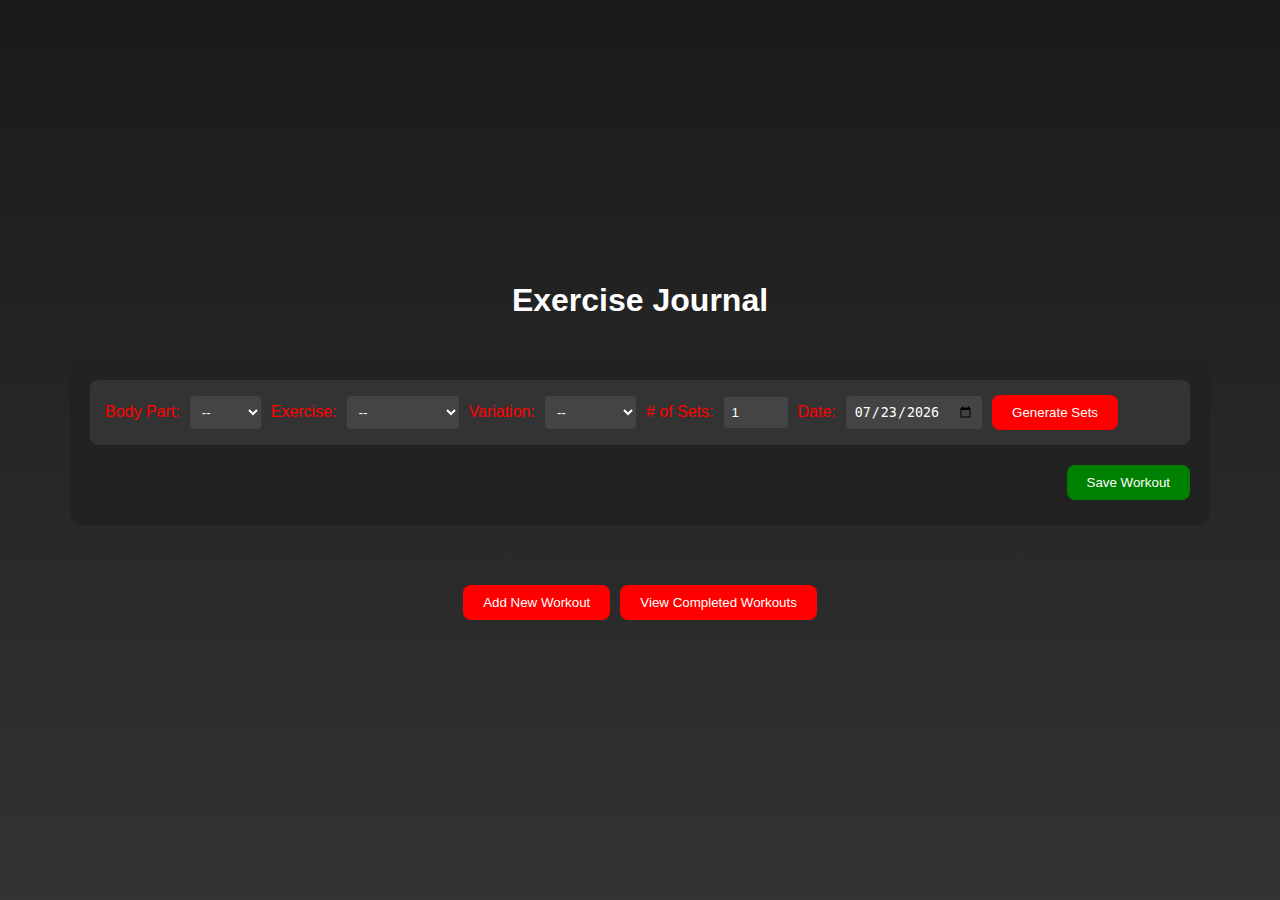
<file: index.html>
<!DOCTYPE html>
<html lang="en">
  <head>
    <meta charset="UTF-8" />
    <meta name="viewport" content="width=device-width, initial-scale=1.0" />
    <title>Exercise Journal Application</title>
    <link rel="stylesheet" href="styles.css" />
  </head>
  <body>
    <div class="page-title">
      <h1>Exercise Journal</h1>
    </div>
    <div id="workouts-container" class="container">
      <!-- Initial Workout Generation Box -->
      <div class="workout-box">
        <!-- Main Exercise Input Table -->
        <div class="exercise-input">
          <label for="body-part">Body Part:</label>
          <select class="body-part">
            <option value="" disabled selected>--</option>
            <option value="chest">Chest</option>
            <option value="back">Back</option>
            <option value="legs">Legs</option>
          </select>

          <label for="exercise">Exercise:</label>
          <select class="exercise">
            <option value="" disabled selected>--</option>
            <option value="bench-press">Bench Press</option>
            <option value="squat">Squat</option>
            <option value="deadlift">Deadlift</option>
          </select>

          <label for="variation">Variation:</label>
          <select class="variation">
            <option value="" disabled selected>--</option>
            <option value="standard">Standard</option>
            <option value="incline">Incline</option>
            <option value="decline">Decline</option>
          </select>

          <label for="sets"># of Sets:</label>
          <input
            type="number"
            class="sets"
            min="1"
            max="12"
            value="1"
            placeholder="Sets"
          />

          <label for="date">Date:</label>
          <input type="date" class="date" />

          <button class="generate-sets">Generate Sets</button>
        </div>

        <!-- Set Details and Notes Section -->
        <div class="set-details-and-notes hidden">
          <div class="set-details">
            <table>
              <thead>
                <tr>
                  <th>Set #</th>
                  <th>Reps</th>
                  <th>Weight</th>
                  <th>Spice</th>
                </tr>
              </thead>
              <tbody class="set-table-body">
                <!-- JavaScript will populate these rows based on sets number -->
              </tbody>
            </table>
          </div>

          <!-- Notes Section -->
          <div class="notes-section">
            <label for="notes">Notes:</label>
            <textarea
              class="notes"
              placeholder="Enter any additional notes here..."
            ></textarea>
          </div>
        </div>

        <!-- Save Workout Button (initially hidden) -->
        <button class="save-workout hidden">Save Workout</button>
      </div>
    </div>

    <!-- Add New Workout and View Completed Workouts Buttons -->
    <div class="button-container">
      <button id="add-new-workout">Add New Workout</button>
      <button
        id="view-completed-workouts"
        onclick="location.href='completed_workouts.html'"
      >
        View Completed Workouts
      </button>
    </div>

    <script src="script.js"></script>
  </body>
</html>
</file>
<file: styles.css>
/* Global Styles */
body {
  background: linear-gradient(to bottom, #1a1a1a, #333);
  color: #fff;
  font-family: Arial, sans-serif;
  margin: 0;
  padding: 0;
  min-height: 100vh;
  display: flex;
  align-items: center;
  justify-content: center;
  flex-direction: column;
}

.container {
  max-width: 1100px;
  width: 100%;
  margin: 20px;
  padding: 20px;
  background-color: #222;
  border-radius: 12px;
  position: relative;
}

/* Hide element */
.hidden {
  display: none;
}

/* Exercise Input Styling */
.exercise-input {
  display: flex;
  flex-wrap: nowrap;
  gap: 10px;
  background-color: #333;
  padding: 15px;
  margin-bottom: 20px;
  border-radius: 8px;
  align-items: center;
  overflow-x: auto;
}

.exercise-input label {
  color: red;
  flex-shrink: 0;
}

select,
input[type="number"],
input[type="date"],
button {
  padding: 8px;
  border: none;
  border-radius: 4px;
  background-color: #444;
  color: #fff;
  flex-shrink: 0;
}

.button-container {
  display: flex;
  justify-content: center;
  gap: 10px;
  margin-top: 20px;
}

button {
  background-color: red;
  color: white;
  border: none;
  border-radius: 8px;
  padding: 10px 20px;
  cursor: pointer;
  transition: background-color 0.3s ease;
}

button:hover {
  background-color: #cc0000;
}

/* Set Details and Notes Styling */
#set-details-and-notes {
  margin-top: 20px;
  background-color: #222;
  padding: 10px;
  border-radius: 8px;
}

table {
  width: 100%;
  color: #fff;
  border-collapse: collapse;
}

th,
td {
  padding: 10px;
  text-align: center;
  border: 1px solid #444;
}

thead th {
  background-color: red;
}

.notes-section {
  margin-top: 20px;
}

textarea {
  width: 100%;
  height: 100px;
  padding: 10px;
  background-color: #444;
  border-radius: 4px;
  border: none;
  color: #fff;
}

/* Save Workout Button Styling */
.save-workout {
  display: block;
  margin: 10px 0 5px auto;
  padding: 10px 20px;
  background-color: green;
}

/* Center Add New Workout Button */
#add-new-workout,
#view-completed-workouts {
  display: block;
  margin: 20px auto;
  padding: 10px 20px;
  background-color: red;
  color: white;
  border: none;
  border-radius: 8px;
  cursor: pointer;
  transition: background-color 0.3s ease;
}

#add-new-workout:hover,
#view-completed-workouts:hover {
  background-color: #cc0000;
}

/* Specific styling for workout list on completed workouts page */
.workout-list {
  margin: 20px;
  padding: 10px;
  background-color: #333;
  border-radius: 8px;
}

.workout-item {
  padding: 10px;
  border-bottom: 1px solid #444;
}

.workout-item:last-child {
  border-bottom: none;
}

/* Modal Styles */
.modal {
  position: fixed;
  top: 0;
  left: 0;
  width: 100%;
  height: 100%;
  background-color: rgba(0, 0, 0, 0.5);
  display: flex;
  align-items: center;
  justify-content: center;
  z-index: 10;
  visibility: hidden; /* Hide modal by default */
  opacity: 0;
  transition: opacity 0.3s ease;
}

/* When modal is active */
.modal.active {
  visibility: visible;
  opacity: 1;
}

.modal-content {
  background-color: #222;
  padding: 20px;
  border-radius: 8px;
  text-align: center;
}

.modal-content h2 {
  margin-bottom: 15px;
}

.modal-content button {
  display: block;
  margin: 10px auto;
  padding: 10px 20px;
  background-color: red;
  color: white;
  border: none;
  border-radius: 8px;
  cursor: pointer;
  transition: background-color 0.3s ease;
}

.modal-content button:hover {
  background-color: #cc0000;
}

/* Stacking inputs in rows of two for mobile screens */
@media (max-width: 1100px) {
  .exercise-input {
    flex-wrap: wrap; /* Allow wrapping of items */
    gap: 5px; /* Adjust gap for a tighter layout */
  }

  .exercise-input label,
  .exercise-input select,
  .exercise-input input[type="number"],
  .exercise-input input[type="date"],
  .exercise-input button {
    flex: 1 1 48%; /* Adjust width to fit two elements per row */
    min-width: 0; /* Prevent elements from shrinking below container width */
  }
}
</file>
